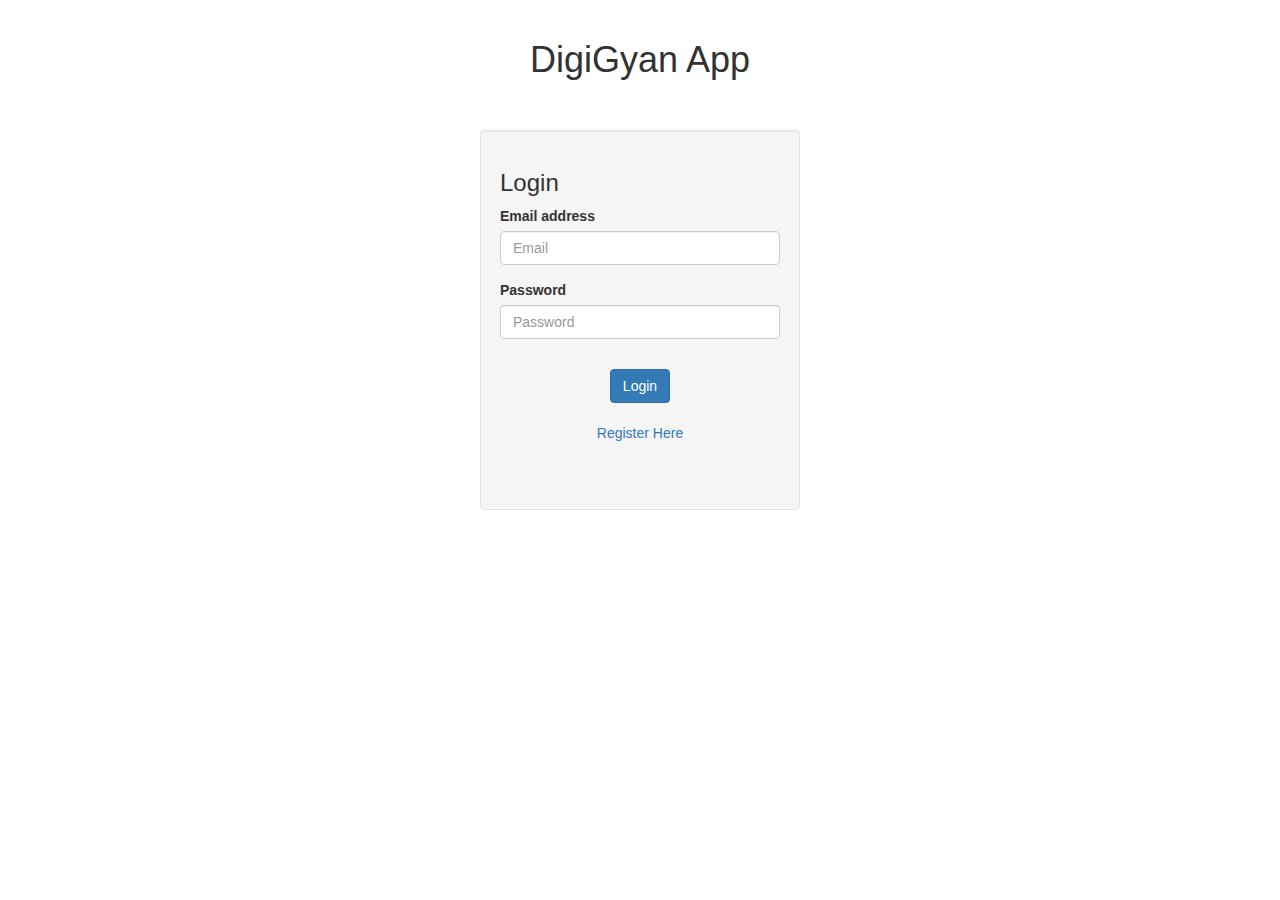
<file: index.html>
<html>
	<head>
		<meta name="viewport" content="width=device-width, initial-scale=1">
		<link rel="stylesheet" href="css/bootstrapv3.3.6.css" >
		<link rel="stylesheet" href="css/styles.css" >
	</head>	
	<body ng-app="loginApp" ng-controller="loginCtrl">
		<div class="container-fluid dg-container">
		  	<h1 class="text-center">DigiGyan App</h1>
		  	<div class="well dg-login-form">
			  	<form>
					<h3>Login</h3>
					<div class="form-group">
						<label for="exampleInputEmail1">Email address</label>
						<input type="email" class="form-control" id="exampleInputEmail1" placeholder="Email" ng-model="login.username">
					</div>
					<div class="form-group">
						<label for="exampleInputPassword1">Password</label>
						<input type="password" class="form-control" id="exampleInputPassword1" placeholder="Password" ng-model="login.password">
					</div>
					<p class="error-text" ng-show="showmsg">Please fill in valid username and password</p>
					<button type="submit" class="btn btn-primary center-block dg-login-btn" ng-click="login(login.username,login.password)">Login</button>
					<a href="./pages/reg-screen.html" class="center-block text-center dg-reglink">Register Here</a>
				</form>
			</div>
		</div>
	</body>
	<script src="js/angular.js"></script>
	<script src="js/loginpage.js"></script>
</html>
</file>
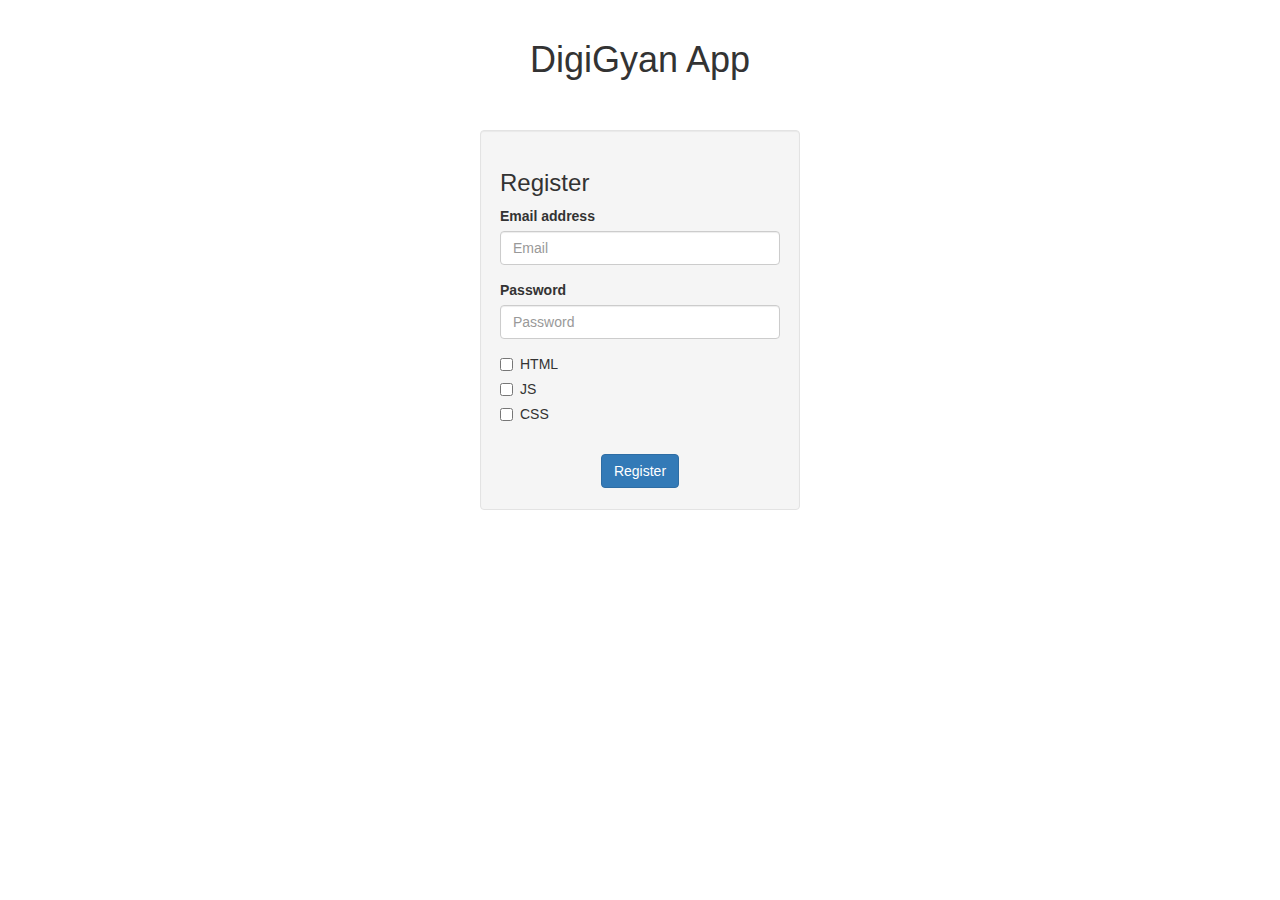
<file: pages/reg-screen.html>
<html>
	<head>
		<meta name="viewport" content="width=device-width, initial-scale=1">
		<link rel="stylesheet" href="../css/bootstrapv3.3.6.css" >
		<link rel="stylesheet" href="../css/styles.css" > 
	</head>	
	<body ng-app="regApp" ng-controller="regCtrl">
		<div class="container-fluid dg-container">
		  	<h1 class="text-center">DigiGyan App</h1>
		  	<div class="well dg-login-form">
			  	<form>
					<h3>Register</h3>
					<div class="form-group">
						<label for="exampleInputEmail1">Email address</label>
						<input type="email" class="form-control" id="exampleInputEmail1" placeholder="Email" ng-model="regObj.usrname">
						<p class="error-text" ng-show="mandatoryError==true && regObj.usrname==''">Please fill in username</p>
					</div>
					<div class="form-group">
						<label for="exampleInputPassword1">Password</label>
						<input type="password" class="form-control" id="exampleInputPassword1" placeholder="Password" ng-model="regObj.pwd">
						<p class="error-text" ng-show="mandatoryError==true && regObj.pwd==''">Please fill in password</p>
					</div>
					
					<div class="checkbox">
					  <label><input type="checkbox" value="html" ng-model="regObj.tags.html" ng-checked="regObj.tags.html">HTML</label>
					</div>
					<div class="checkbox">
					  <label><input type="checkbox" value="js" ng-model="regObj.tags.javascript" ng-checked="regObj.tags.javascript">JS</label>
					</div>
					<div class="checkbox">
					  <label><input type="checkbox" value="css" ng-model="regObj.tags.css" ng-checked="regObj.tags.css">CSS</label>
					  <p class="error-text" ng-show="mandatoryError==true && (regObj.tags.html==false && regObj.tags.css==false && regObj.tags.javascript==false)">Please select one of the tags</p>
					</div>
					<button type="submit" class="btn btn-primary center-block dg-register-btn" ng-click="register(regObj.usrname,regObj.pwd,regObj.tags.html,regObj.tags.css,regObj.tags.javascript)">Register</button>
					
				</form>
			</div>
		</div>
	</body>
	<script src="../js/jquery-3.1.1.min.js"></script>
	<script src="../js/angular.js"></script>

	<script src="../js/newscript.js"></script>
</html>
</file>
<file: css/styles.css>
.error-text{
	color:#d0021b;
}
.dg-container{
	margin-top: 20px;
}
.dg-login-form{
	max-width:320px;
	margin:50px auto;
	height:380px;
}
.dg-question-form{
	max-width:320px;
	margin: 0 auto
}
.dg-login-btn,.dg-register-btn,.dg-question-sub-btn{
	margin-top: 30px
}
.dg-reglink{
	margin-top: 20px;
}


/*Nav Bar Styles*/
.navbar ul{
	float:none;
}
.navbar ul>li{
	float:left !important;
	width: 33% !important;
	background: #fff
}
.navbar ul>li a{
	text-align: center;
}

.navbar-default .navbar-nav>.active>a, .navbar-default .navbar-nav>.active>a:focus, .navbar-default .navbar-nav>.active>a:hover{
	background-color: #fff;
	border-bottom: 1px solid #000099
}


/*Main Sections*/
.main-section{
	padding: 10px 20px;
	margin: 0 auto;
	max-width: 800px;
}
.ques-block{
	border-bottom:1px solid #000;
}
.question-head{
	font-weight:bold;
	font-style: italic;
	text-decoration: underline;
	font-size: 20px;
}

textarea{
	display: inline-block;
	margin-top: 20px;
}
</file>
